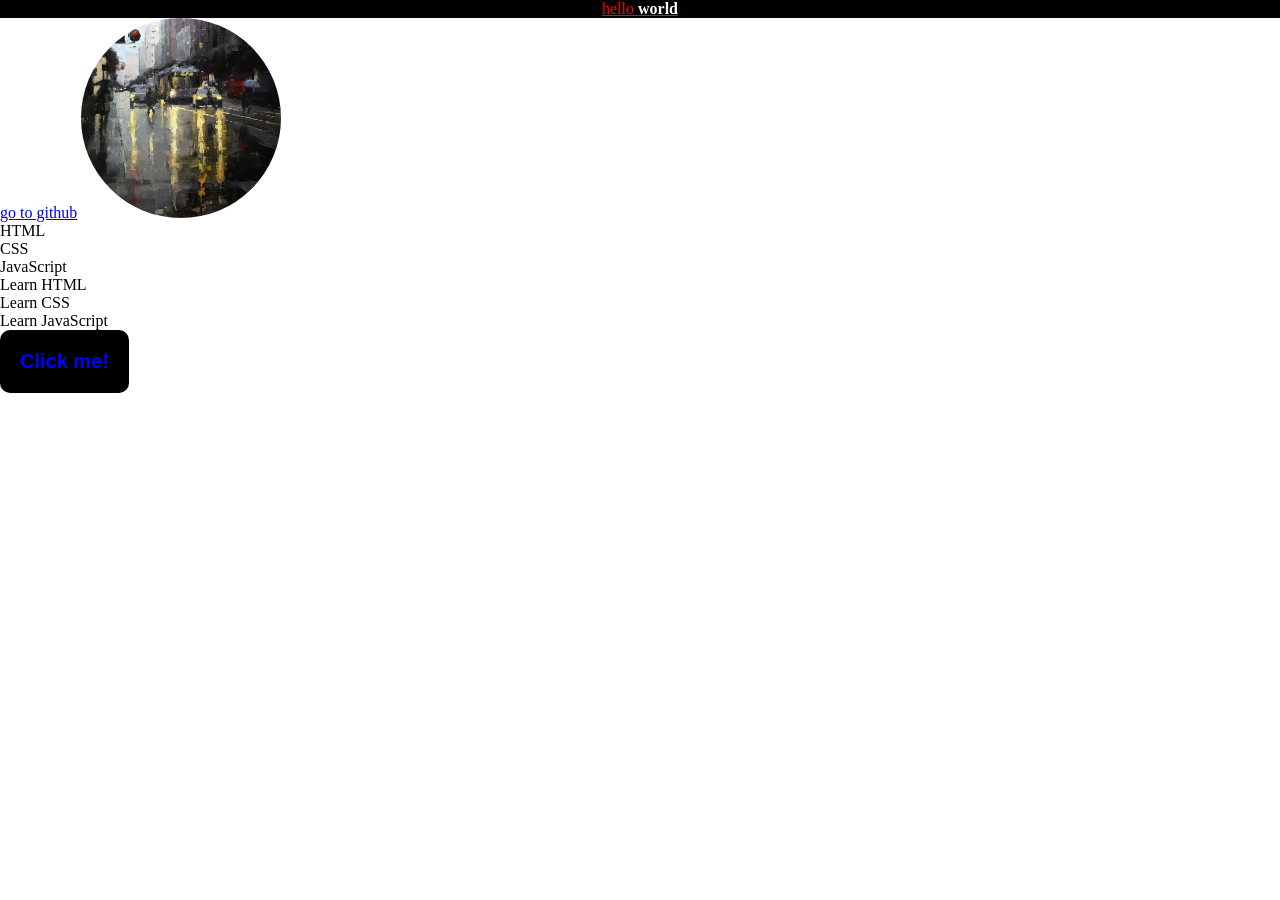
<file: html/index.html>
<!doctype html>

<html>
  <head>
    <title>first website</title>


    <!-- <style>
        img {
            width: 100px;
            height: 100px;
            border: 2px dashed black;
            padding: 10px;
            margin-left: 10rem;
        }

        #arutag {
            font-size: 50px;
            text-decoration: none;
            color: aqua;
            background-color: beige;
            padding: 10px;
        }

        .list_el {
            font-size: 20px;
            text-decoration: underline;
            background-color: red;
        }
    </style> -->

    <link rel="stylesheet" href="style.css">
  </head>

  <body>
    <p style="color: red; text-decoration: underline; background-color: black; text-align: center;">hello <span style="font-weight: bold; color: white;">world</span></p>
    <a id="arutag" href="https://github.com">go to github</a>
    <img src="images/wallpaer image.jpg" alt="wallpaper image" />

    <ul>
      <li class="list_el">HTML</li>
      <li class="list_el">CSS</li>
      <li class="list_el">JavaScript</li>
    </ul>

    <ol>
      <li class="list_el">Learn HTML</li>
      <li class="list_el">Learn CSS</li>
      <li class="list_el">Learn JavaScript</li>
    </ol>

    <button class="button_style">Click me!</button>

    <script src="../Javascript/conditions.js"></script>
  </body>
</html>
</file>
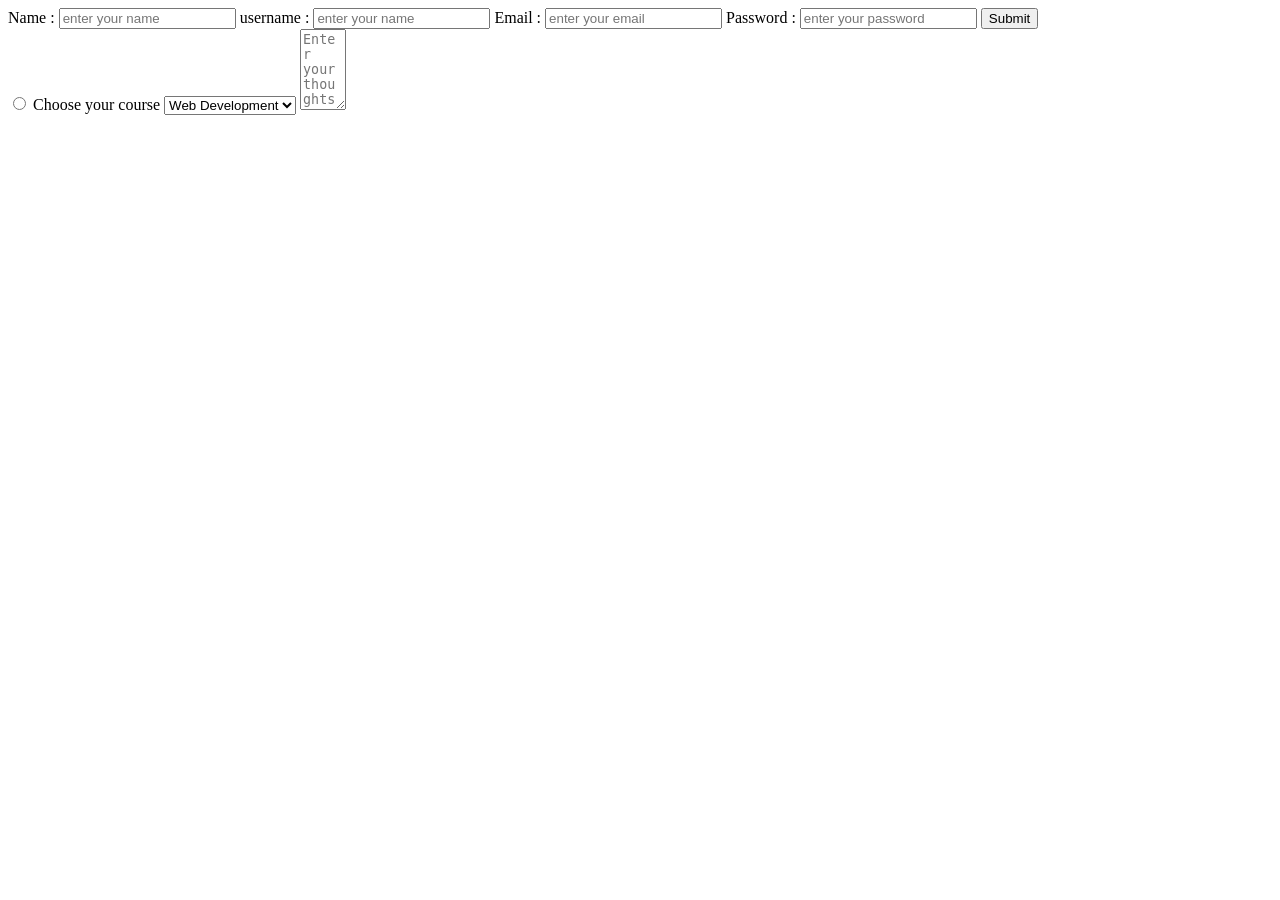
<file: html/program_02.html>
<!doctype html>
<html lang="en">
  <head>
    <meta charset="UTF-8" />
    <meta name="viewport" content="width=device-width, initial-scale=1.0" />
    <title>This is the practice of the form</title>
  </head>
  <body>
    <form>
      <!-- name  -->
      <label for="name">Name : </label>
      <input type="text" placeholder="enter your name" id="name" />

      <!-- username  -->
      <label for="username">username : </label>
      <input type="text" placeholder="enter your name" id="username" required />

      <!-- email  -->
      <label for="email">Email : </label>
      <input type="email" placeholder="enter your email" id="email" required />

      <!-- password  -->
      <label for="password">Password : </label>
      <input type="password" placeholder="enter your password" id="password" required />

      <!-- submit button  -->
      <button>Submit</button>
    </form>

    <input type="radio" />

      <label>Choose your course</label>

      <select>
        <option>Web Development</option>
        <option>Python</option>
        <option>Data Science</option>
      </select>


      <textarea name="" id="" rows="5" cols="3" placeholder="Enter your thoughts"></textarea>

  </body>
</html>
</file>
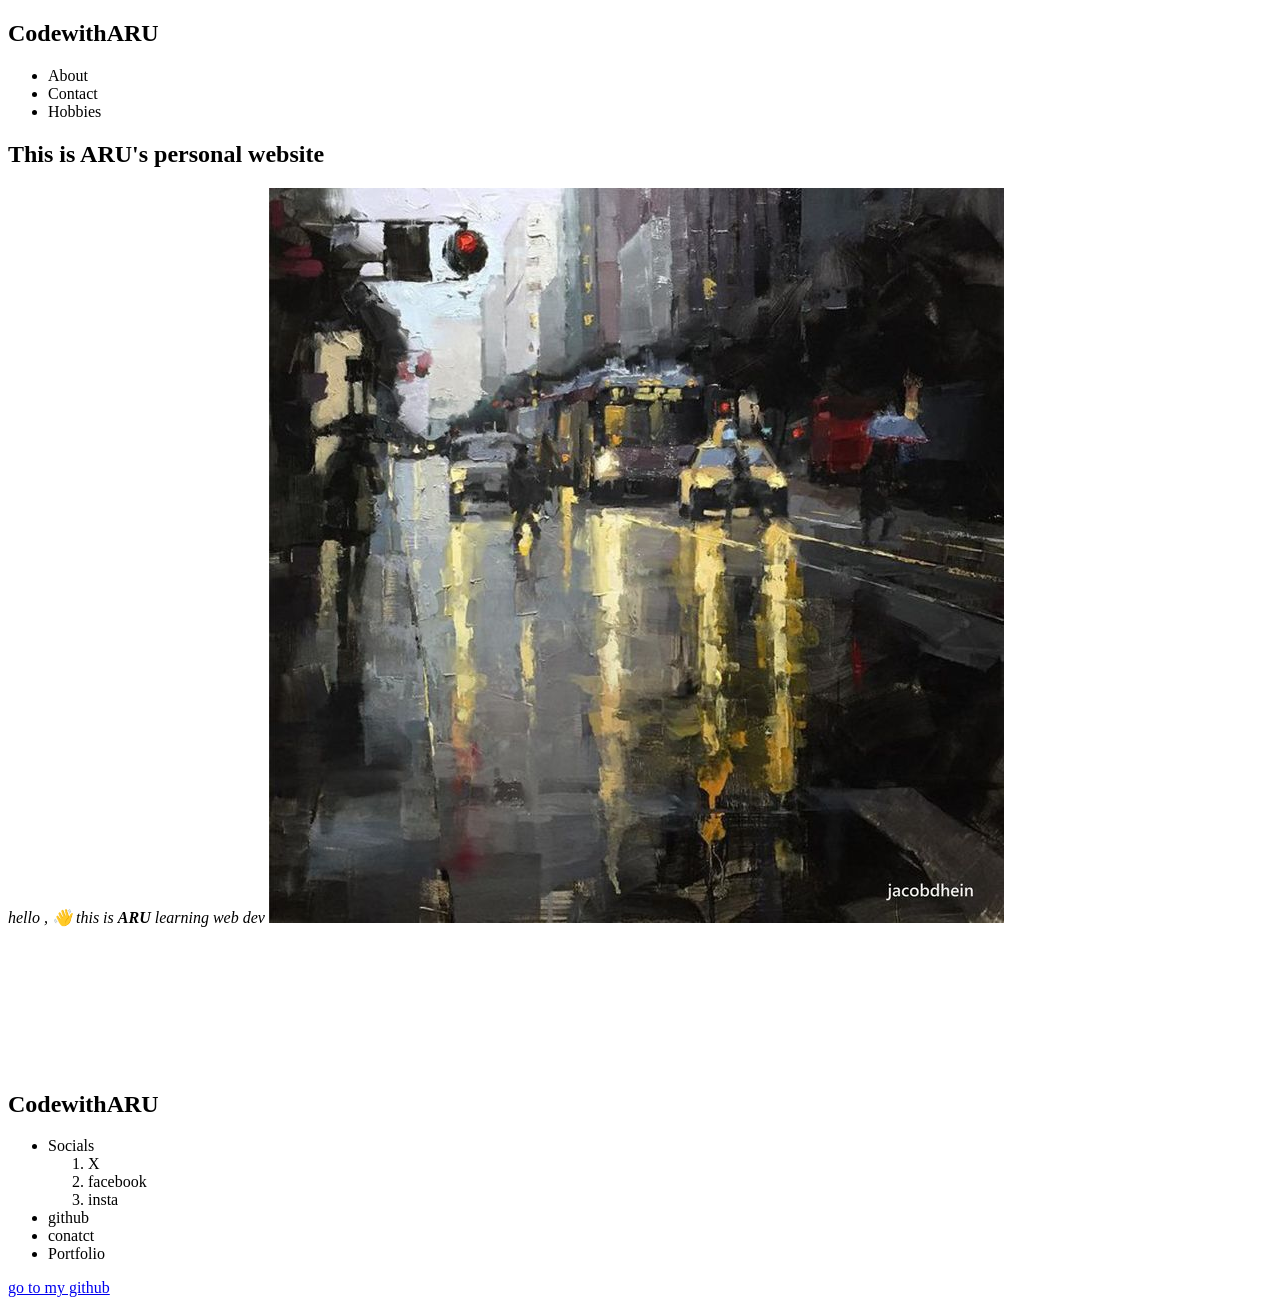
<file: html/program_03.html>
<!DOCTYPE html>
<html lang="en">
<head>
    <meta charset="UTF-8">
    <meta name="viewport" content="width=device-width, initial-scale=1.0">
    <title>Demo website</title>
</head>
<body>
    <!-- navbar -->
    <nav>
        <h1>CodewithARU</h1>
        <div>
            <ul>
                <li>About</li>
                <li>Contact</li>
                <li>Hobbies</li>
            </ul>
        </div>
    </nav>

    <!-- main content  -->
    <main>
        <h2>This is ARU's personal website</h2>
        <i>hello , 👋 this is <b>ARU</b> learning web dev</i>
        <img src="images/wallpaer image.jpg" alt="wallpaer image">
    </main>

    <br/>
    <br/>
    <br/>
    <br/>
    <br/>
    <br/>
    <br/>
    <br/>

    <!-- footer  -->
    <footer>
        <h2>CodewithARU</h2>
        <ul>
            <li>Socials</li>
            <ol>
                
                <li>X</li>
                <li>facebook</li>
                <li>insta</li>
            </ol>
            <li>github</li>
            <li>conatct</li>
            <li>Portfolio</li>
        </ul>

        <a href="https://github.com/Arundhuti2005" target="_blank">go to my github</a>
    </footer>
</body>
</html>
</file>
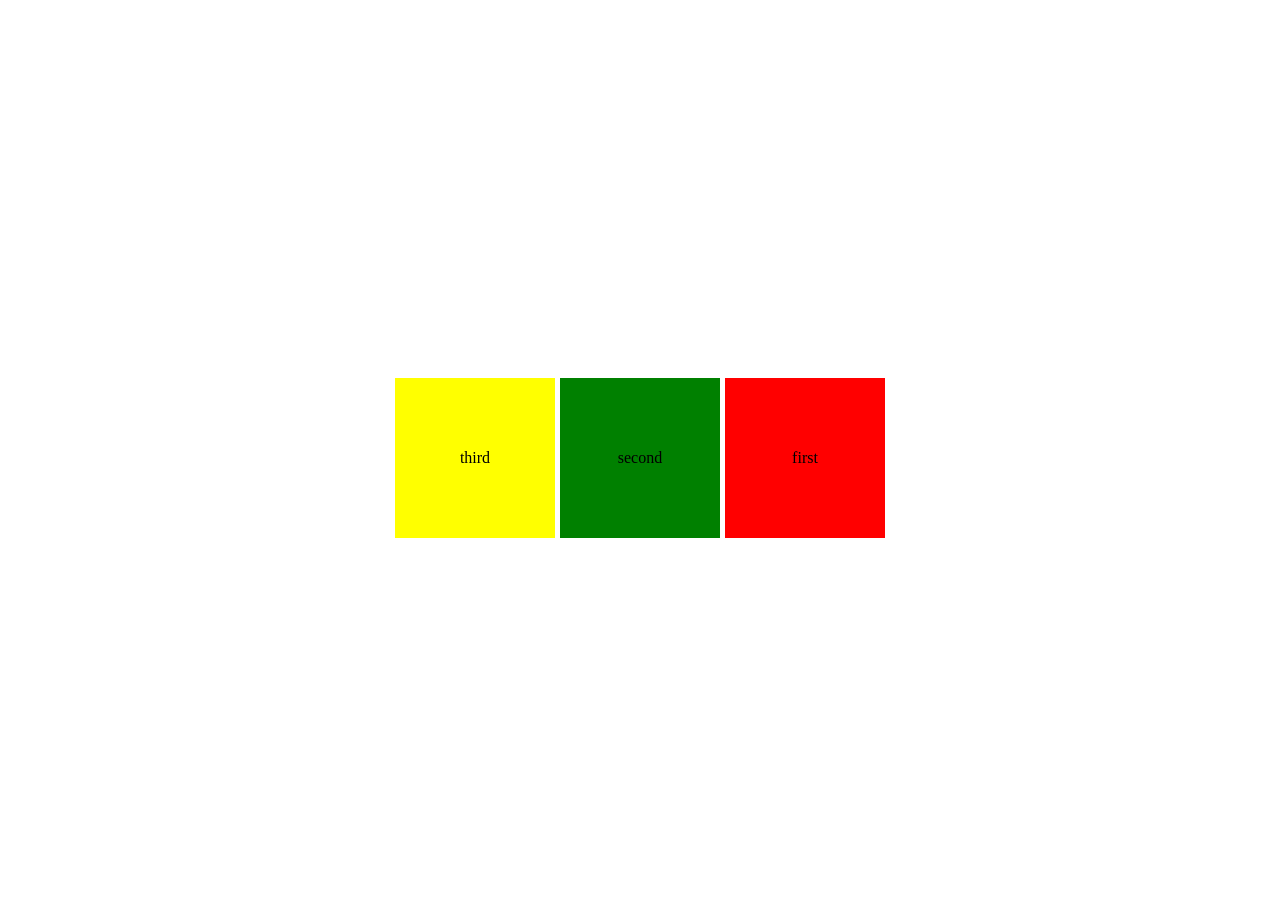
<file: html/program_04.html>
<!DOCTYPE html>
<html lang="en">
<head>
    <meta charset="UTF-8">
    <meta name="viewport" content="width=device-width, initial-scale=1.0">
    <title>Flex box example</title>

    <style>
        .box {
            width: 100px;
            height: 100px;
            /* margin: 10px; */
            padding: 30px;
        }

        #first {
            background-color: red;
        }

        #second {
            background-color: green;
        }

        #third {
            background-color: yellow;
            
        }

        .common-box {
            display: flex;
            justify-content: center;
            align-items: center;
        }

        #parent_div {
            /* 
            display: flex;
            gap: 10px;
            justify-content: center;
            align-items: center;
            background-color: black;
        */

        display: flex;
        flex-direction: row-reverse;
        gap: 5px;
        justify-content: center;
        align-items: center;
        height: 100vh;
        }
    </style>
</head>
<body>
    <div id="parent_div">
        <div id="first"  class="box common-box">first</div>
        <div id="second" class="box common-box">second</div>
        <div id="third" class="box common-box">third</div>
    </div>
</body>
</html>
</file>
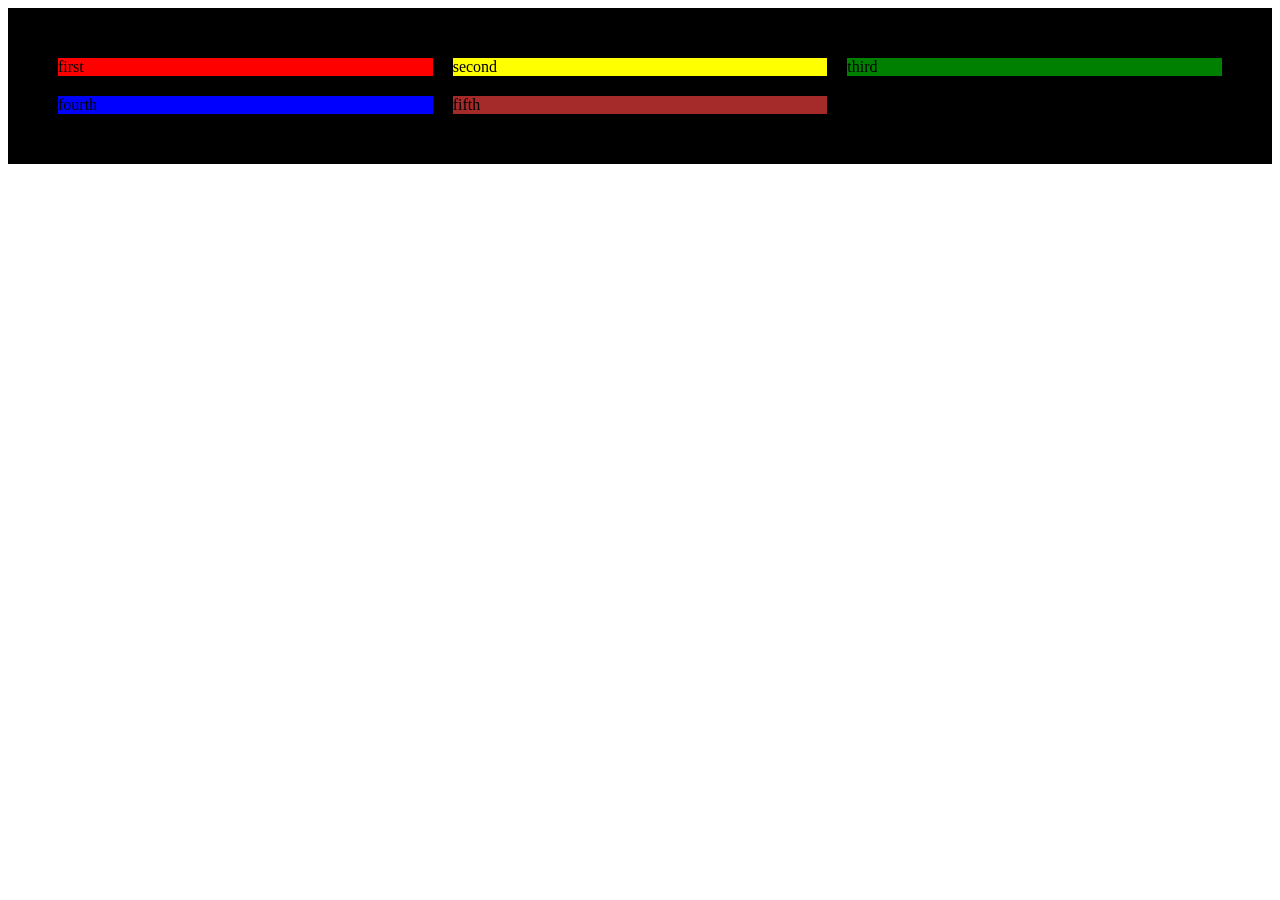
<file: html/program_05.html>
<!doctype html>
<html lang="en">
  <head>
    <meta charset="UTF-8" />
    <meta name="viewport" content="width=device-width, initial-scale=1.0" />
    <title>Grid example</title>
    <style>
      .container {
        background-color: aliceblue;
        display: grid;
        grid-template-columns: repeat(3, 1fr);
        gap: 20px;
      }

      @media (max-width: 768px) {
        .container {
          grid-template-columns: 1fr;
        }
      }
    </style>
  </head>
  <body>
    <div class="container" style="background-color: black; padding: 50px">
      <div style="background-color: red">first</div>
      <div style="background-color: yellow">second</div>
      <div style="background-color: green">third</div>
      <div style="background-color: blue">fourth</div>
      <div style="background-color: brown">fifth</div>
    </div>
  </body>
</html>
</file>
<file: html/style.css>
* {
    padding: 0;
    margin: 0;
    box-sizing: border-box;
}

.button_style {
    padding: 20px;
    font-size: 20px;
    font-weight: 700;
    outline: none;
    border: none;
    background-color: black;
    color: blue;
    border-radius: 10px;
    cursor: pointer;
}

img {
    width: 200px;
    height: 200px;
    border-radius: 50%;
}
</file>
